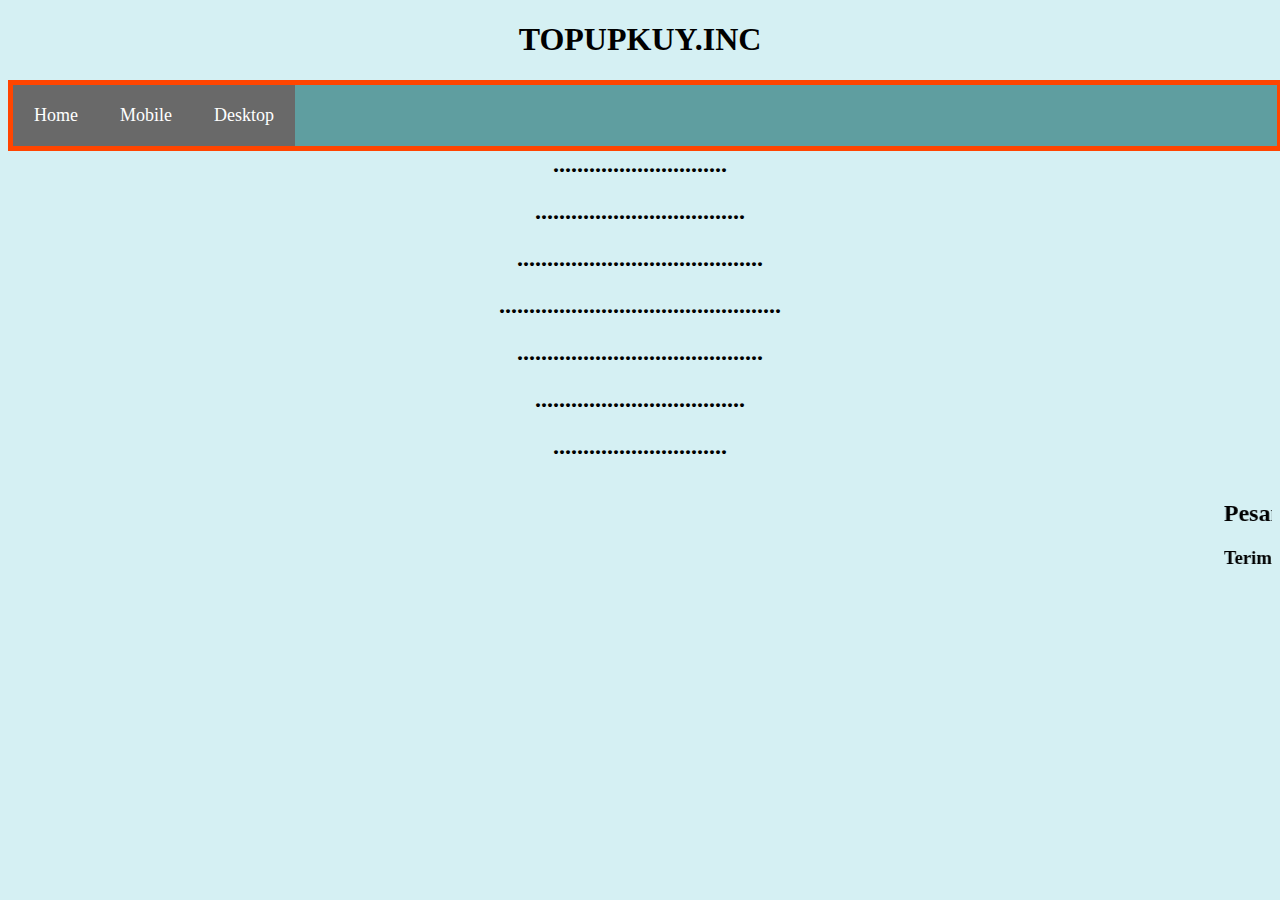
<file: akhir.html>
<!DOCTYPE html>
<html>
<head>
  <title>
    Tugas RKS H 2020
  </title>
  <link rel="stylesheet" type="text/css" href="issi.css">
</head>
<body>
  <div class="atas" >
    <center>
    <h1>
      TOPUPKUY.INC
    </h1>
    </center>
  </div>
  <div class=""></div>
    <div style="clear: both;"></div>
    <div class="menu">
      <ul>
        <li>
          <a href="index.html">
            Home
          </a>
       <li class="dropdown">
          <a href="javascript:void(0)" class="dropbtn">
            Mobile
            <div class="dropdown-content">
              <a href="survival.html">Survival and Speed</a>
              <a href="moba.html">Moba and Other</a>
            </div>
          </a>
        </li>
        <li class="dropdown">
          <a href="javascript:void(0)" class="dropbtn">
            Desktop
            <div class="dropdown-content">
              <a href="desktop1.html">Survival and Speed</a>
              <a href="desktop2.html">Moba and Other</a>
            </div>
          </a>
        </li>
       
      </ul>
    </div>
    <div>
  <center>
     
    <h2>.............................</h2>
    <h2>...................................</h2>
    <h2>.........................................</h2>
    <h2>...............................................</h2>
    <h2>.........................................</h2>
    <h2>...................................</h2>
    <h2>.............................</h2>
    
  </center>
      <marquee>
      <h2>Pesanan Anda Sedang di Proses .....</h2>
      <h3>Terimakasih :)</h3>
    </marquee>
   
    </div>
   
</html>
</file>
<file: issi.css>
body{/*untuk warna bg*/
	background-color: #d5f0f3;
}
div.menu{/*warna list luar navbar*/
	background-color: #ff4500;
	float: left;
	padding: 5px;
	width: 100%;
	height: 100%;
	font-size: 18px;
}
li{/*warna pd menu navbar (grey)*/
	display: inline;
	line-height: 1.3em;
	background-color: #696969;
	padding: 5px 5px;
  float: left;
	text-align: center;
}
ul{/*warna pd kanan navbar & menghilangkan
 warna list yg over*/
  list-style-type: none;
  margin: 0;
  padding: 0;
  overflow: hidden;
  background-color: #5f9ea0;
}
li a, .dropbtn {/*mempercantik bagian navbar 
  dan membari warna text*/
  display: inline-block;
  color: white;
  text-align: center;
  padding: 14px 16px;
  text-decoration: none;
}
li a:hover, .dropdown:hover .dropbtn {/*memberi 
  sedikit warna pd drop navbar*/
  background-color: red;
}
.dropdown-content {/*menyembunyikan pilihan drop 
  pd navbar*/
  display: none;
  position: absolute;
  background-color: #f9f9f9;
  min-width: 160px;
  box-shadow: 0px 8px 16px 0px rgba(0,0,0,0.2);
  z-index: 1;
}
.dropdown-content a {/*memberi warna dan membuat 
  tampilan genre mjd vertikal*/
  color: black;
  padding: 12px 16px;
  text-decoration: none;
  display: block;
  text-align: left;
}
.dropdown-content a:hover {/*warna pd pemilihan genre*/
  background-color: #e6e6fa;
}
.dropdown:hover .dropdown-content {/*memunculkan 
  pilihan genre*/
  display: block;
}
div.tengah{/*mengatur posisi pd isi buku*/
	float: left;
	height: 500px;
	width: 100%;
	position: static;
}
</file>
